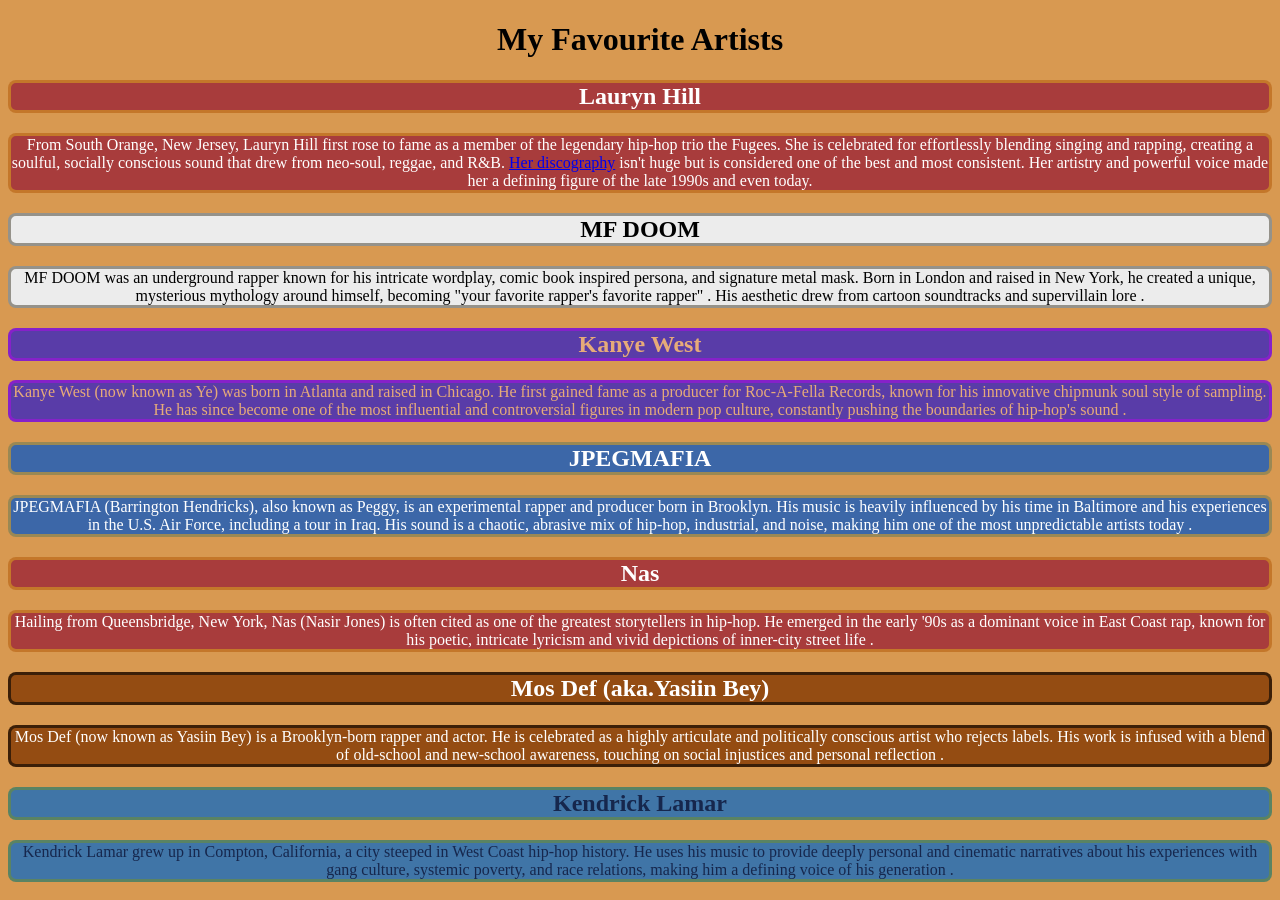
<file: index.html>
<!DOCTYPE html>
<html lang="en">
<head>
    <meta charset="UTF-8">
    <meta name="viewport" content="width=device-width, initial-scale=1.0">
    <title>Conrads Websites</title>
    <link rel="stylesheet" href="style.css"/>
</head>




<body class="body">
   
    <h1> My Favourite Artists </h1>
<h2 class="lauryn"> Lauryn Hill  </h2>
<p class="lauryn"> From South Orange, New Jersey, Lauryn Hill first rose to fame as a member of the
     legendary hip-hop trio the Fugees. She is celebrated for effortlessly blending 
     singing and rapping, creating a soulful, socially conscious sound that drew from
     neo-soul, reggae, and R&B. <a href="laruryn-hills-discography">Her discography</a> isn't huge but is considered one of 
     the best and most consistent. Her artistry and powerful voice made her a defining
     figure of the late 1990s and even today. 

 </p>
   
<h2 class="DOOM"> MF DOOM </h2>
<p class="DOOM"> MF DOOM was an underground rapper known for his intricate wordplay, comic book
     inspired persona, and signature metal mask. Born in London and raised in New York, he
      created a unique, mysterious mythology around himself, becoming "your favorite rapper's
       favorite rapper" . His aesthetic drew from cartoon soundtracks and supervillain lore .
     </p>

   <h2 class="Kanye"> Kanye West </h2>
<p class="Kanye"> Kanye West (now known as Ye) was born in Atlanta and raised in Chicago. 
    He first gained fame as a producer for Roc-A-Fella Records, known for his innovative
     chipmunk soul style of sampling. He has since become one of the most influential and
      controversial figures in modern pop culture, constantly pushing the boundaries of 
      hip-hop's sound .

 </p>
    
<h2 class="JPEGMAFIA"> JPEGMAFIA  </h2>
<p class="JPEGMAFIA">JPEGMAFIA (Barrington Hendricks), also known as Peggy, is an experimental 
    rapper and producer born in Brooklyn. His music is heavily influenced by his time in 
    Baltimore and his experiences in the U.S. Air Force, including a tour in Iraq. His sound 
    is a chaotic, abrasive mix of hip-hop, industrial, and noise, making him one of the most 
    unpredictable artists today .


 </p>
  
<h2 class="Nas"> Nas  </h2>
<p class="Nas"> Hailing from Queensbridge, New York, Nas (Nasir Jones) is often cited as one of
     the greatest storytellers in hip-hop. He emerged in the early '90s as a dominant voice in
      East Coast rap, known for his poetic, intricate lyricism and vivid depictions of
       inner-city street life .


 </p>
    
<h2 class="Mos-Def"> Mos Def (aka.Yasiin Bey)</h2>
<p class="Mos-Def">  Mos Def (now known as Yasiin Bey) is a Brooklyn-born rapper and actor. 
    He is celebrated as a highly articulate and politically conscious artist who rejects labels.
     His work is infused with a blend of old-school and new-school awareness, touching on social
      injustices and personal reflection .


 </p>
    
<h2 class="Kendrick"> Kendrick Lamar  </h2>
<p class="Kendrick"> Kendrick Lamar grew up in Compton, California, a city steeped in West Coast
     hip-hop history. He uses his music to provide deeply personal and cinematic narratives 
     about his experiences with gang culture, systemic poverty, and race relations, making him
      a defining voice of his generation .

 



    </p>





</body>
</html>
</file>
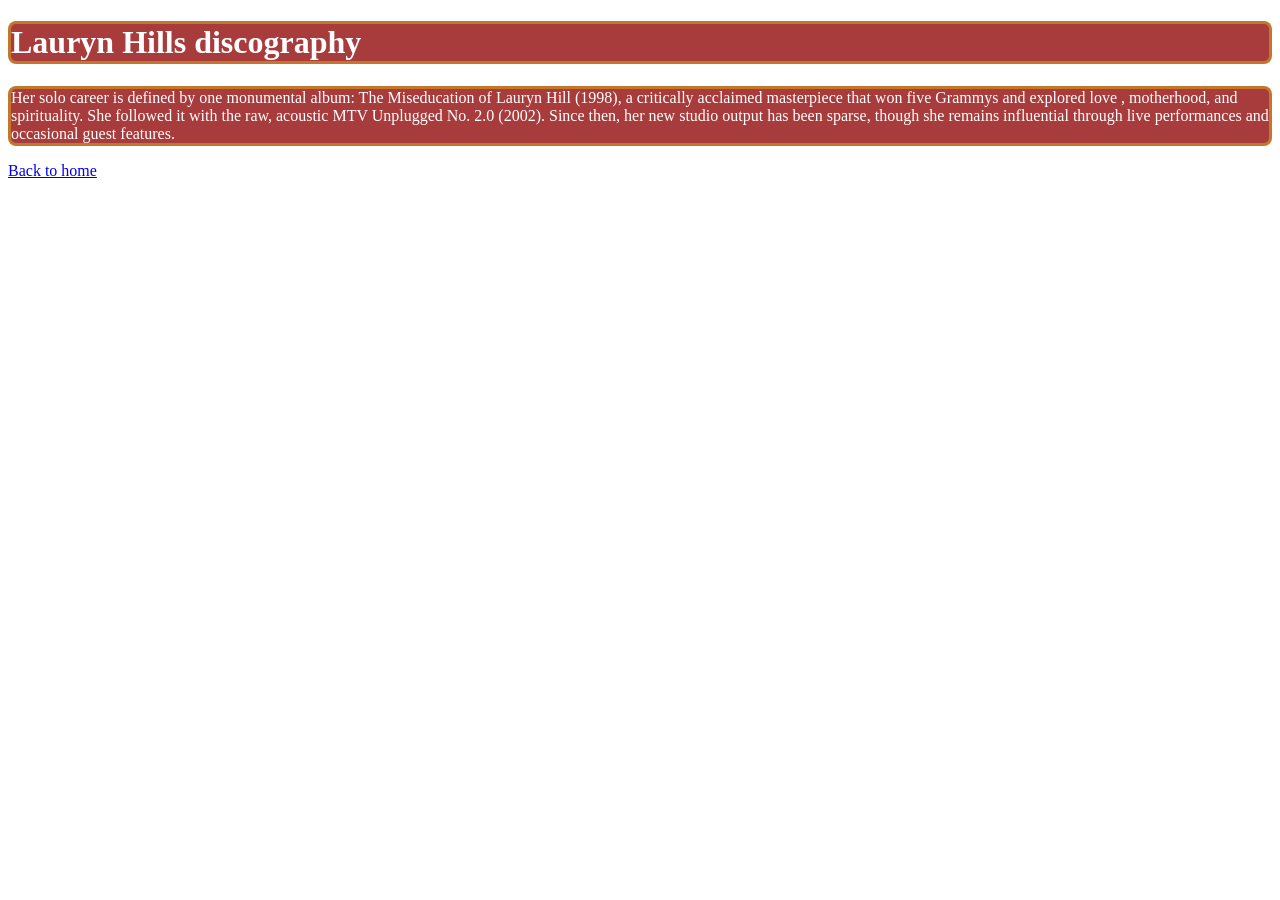
<file: lauryn-hills-discography.html>
<!DOCTYPE html>
<html lang="en">
<head>
    <meta charset="UTF-8">
    <meta name="viewport" content="width=device-width, initial-scale=1.0">
    <title>Lauryn Hills discography</title>
    <link rel="stylesheet" href="style.css"/>
</head>

<body>
    <h1 class="lauryn"> Lauryn Hills discography</h1>
<p class="lauryn">Her solo career is defined by one monumental album: The Miseducation of Lauryn Hill
     (1998), a critically acclaimed masterpiece that won five Grammys and explored love
     , motherhood, and spirituality. She followed it with the raw, acoustic MTV Unplugged 
     No. 2.0 (2002). Since then, her new studio output has been sparse, though she 
     remains influential through live performances and occasional guest features.

</p>
<p> <a href="index.html"> Back to home </a></p>
</body>
</html>
</file>
<file: style.css>
.body {
  background-color: #c96f09b4;
  text-align: center;
  flex-direction:column;

}

.lauryn{
  border: solid 3px;
  border-color: rgba(216, 157, 30, 0.603);
  border-radius: 8px;
 color: rgb(255, 255, 255);
  font-family: 'Times New Roman', Times, serif;
 background-color: rgb(168, 60, 60);
}

.DOOM{
  border: solid 3px;
  border-color: rgba(94, 88, 75, 0.603);
  border-radius: 8px;
 color: rgb(0, 0, 0);
  font-family: 'Times New Roman', Times, serif;
 background-color: rgb(236, 236, 236);
}

.Kanye{
  border: solid 3px;
  border-color: rgba(165, 15, 224, 0.603);
  border-radius: 8px;
 color: rgb(231, 171, 121);
  font-family: 'Times New Roman', Times, serif;
 background-color: rgb(89, 60, 168);
}

.JPEGMAFIA{
  border: solid 3px;
  border-color: rgba(216, 157, 30, 0.603);
  border-radius: 8px;
 color: rgb(255, 255, 255);
  font-family: 'Times New Roman', Times, serif;
 background-color: rgb(60, 103, 168);
}

.Nas{
  border: solid 3px;
  border-color: rgba(216, 157, 30, 0.603);
  border-radius: 8px;
 color: rgb(255, 255, 255);
  font-family: 'Times New Roman', Times, serif;
 background-color: rgb(168, 60, 60);
}

.Mos-Def{
  border: solid 3px;
  border-color: rgba(2, 2, 2, 0.603);
  border-radius: 8px;
 color: rgb(255, 255, 255);
  font-family: 'Times New Roman', Times, serif;
 background-color: rgb(148, 76, 18);
}

.Kendrick{
  border: solid 3px;
  border-color: rgba(108, 141, 55, 0.603);
  border-radius: 8px;
 color: rgb(22, 39, 77);
  font-family: 'Times New Roman', Times, serif;
 background-color: rgb(64, 117, 167);
}
</file>
